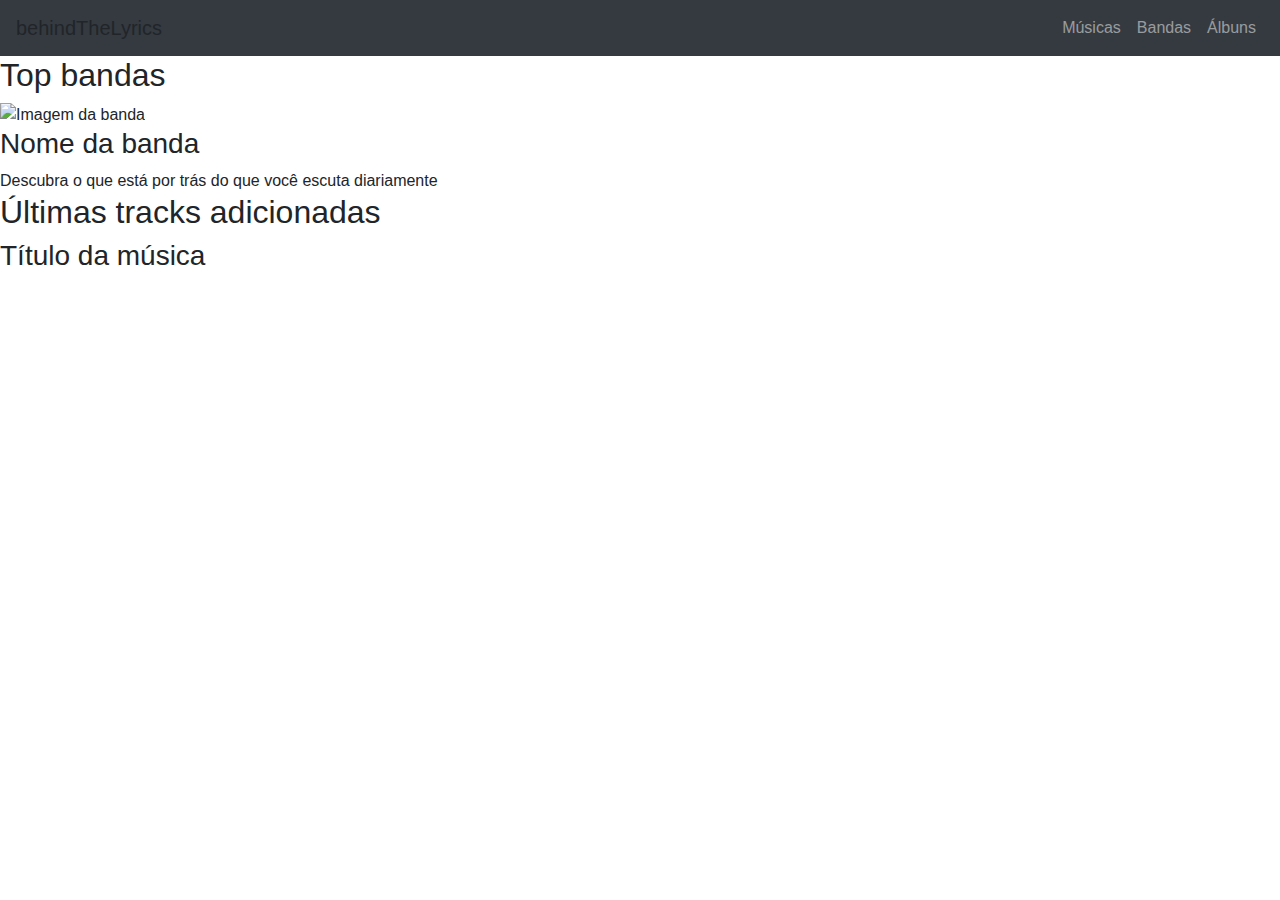
<file: src/main/resources/templates/index.html>
<!DOCTYPE html>
<html lang="pt-br" xmlns:th="http://www.thymeleaf.org">
<head>
  <meta charset="UTF-8">
  <meta name="viewport" content="width=device-width, initial-scale=1.0">
  <title>Behind the Lyrics</title>
  <link rel="stylesheet" href="https://stackpath.bootstrapcdn.com/bootstrap/4.3.1/css/bootstrap.min.css">
  <link rel="stylesheet" th:href="@{/css/index.css}">
</head>
<body>

<!-- NAVBAR -->
  <nav class="navbar navbar-expand-sm navbar-dark bg-dark">
    <a class="navbar-brand" th:href="@{/}">
      behindTheLyrics
    </a>



    <div class="collapse navbar-collapse" id="navbarNav">
      <ul class="navbar-nav ml-auto">
        <li class="nav-item">
          <a class="nav-link" th:href="@{/musicas}"><i class="fa fa-music"></i> Músicas</a>
        </li>
        <li class="nav-item">
          <a class="nav-link" th:href="@{/bandas}"><i class="fa fa-users"></i> Bandas</a>
        </li>
        <li class="nav-item">
          <a class="nav-link" th:href="@{/albuns}"><i class="fa fa-folder"></i> Álbuns</a>
        </li>
      </ul>
    </div>
  </nav>


  
    <section>
        <h2>Top bandas</h2>
        <div class="band-list">
            <div th:each="banda : ${bandas}" class="band-card">
                <img th:src="${banda.imagem_url}" alt="Imagem da banda" />
                <h3 th:text="${banda.nome}">Nome da banda</h3>
            </div>
        </div>
    </section>

    <div class="center-text">
        Descubra o que está por trás do que você escuta diariamente
    </div>

    <section>
        <h2>Últimas tracks adicionadas</h2>
        <div class="music-list">
            <div th:each="musica : ${musicas}" class="music-card">
                <h3 th:text="${musica.titulo}">Título da música</h3>
            </div>
        </div>
    </section>

</body>
</html>
</file>
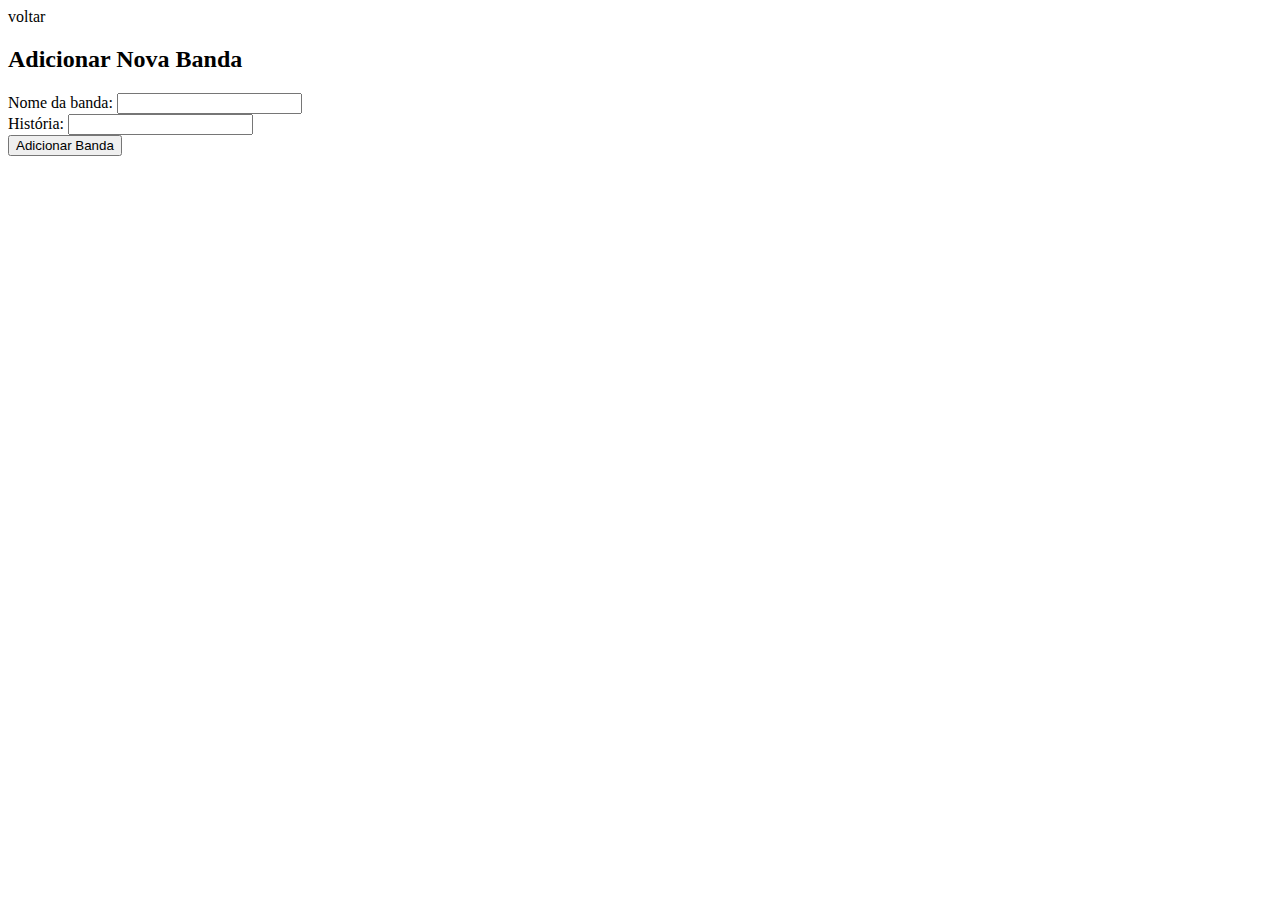
<file: src/main/resources/templates/addband.html>
<!DOCTYPE html>
<html xmlns:th="http://www.thymeleaf.org">
<head>
    <title>BTL Adicionar Banda</title>
</head>
<body>
    <a th:href="@{/}">voltar</a>

    <h2>Adicionar Nova Banda</h2>


    <form th:action="@{/addband}" method="post" th:object="${bandas}">
        Nome da banda: <input type="text" th:field="*{nome}"><br>
        História: <input type="text" th:field="*{lore}"><br>
        <input type="submit" value="Adicionar Banda">
    </form>

        
</body>
</html>
</file>
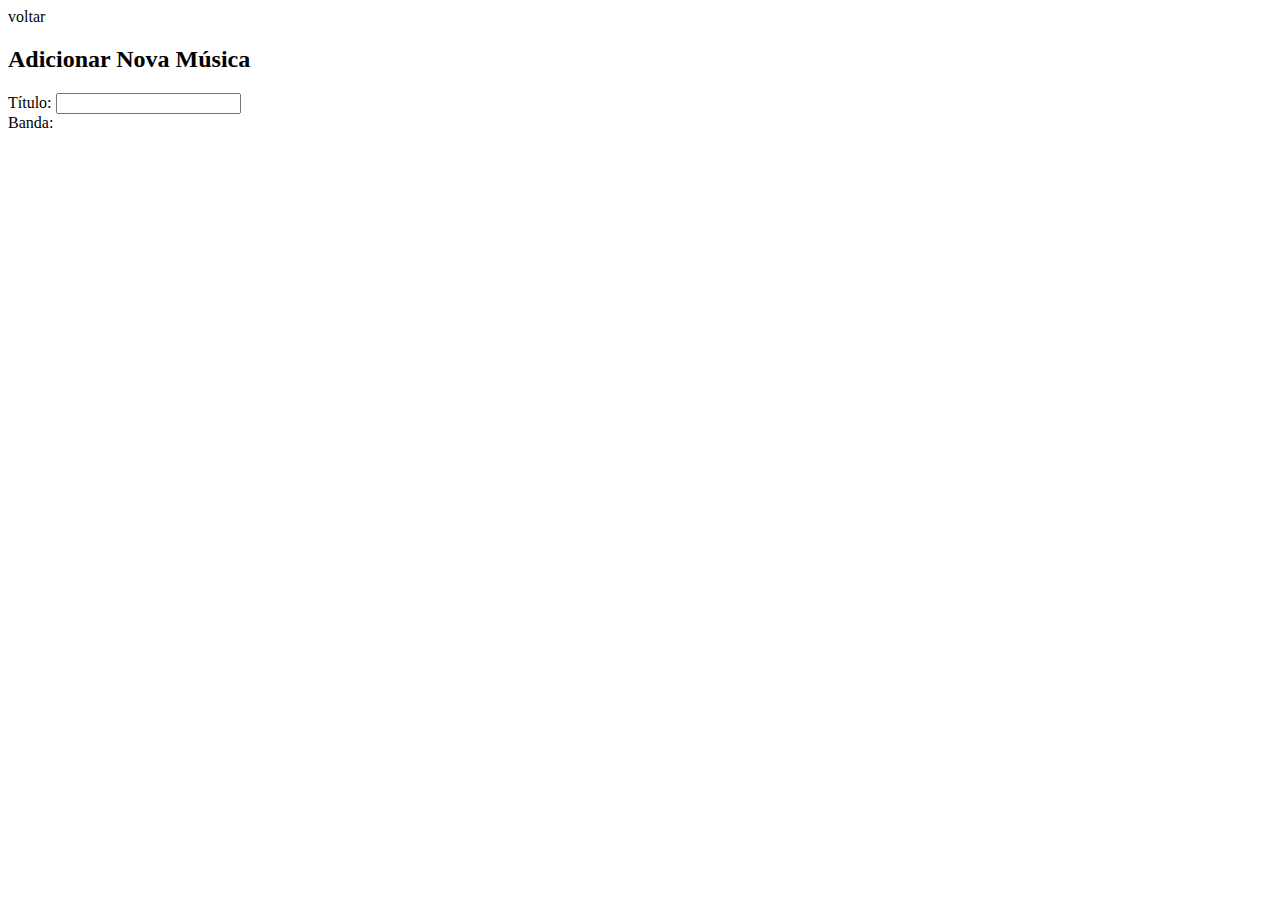
<file: src/main/resources/templates/addmsc.html>
<!DOCTYPE html>
<html xmlns:th="http://www.thymeleaf.org">
<head>
    <title>BTL Adicionar Música</title>
</head>
<body>
    <a th:href="@{/}">voltar</a>

    <h2>Adicionar Nova Música</h2>


    <form th:action="@{/addmsc}" method="post" th:object="${musicas}">
        Título: <input type="text" th:field="*{titulo}"><br>
        Banda: 

        
</body>
</html>
</file>
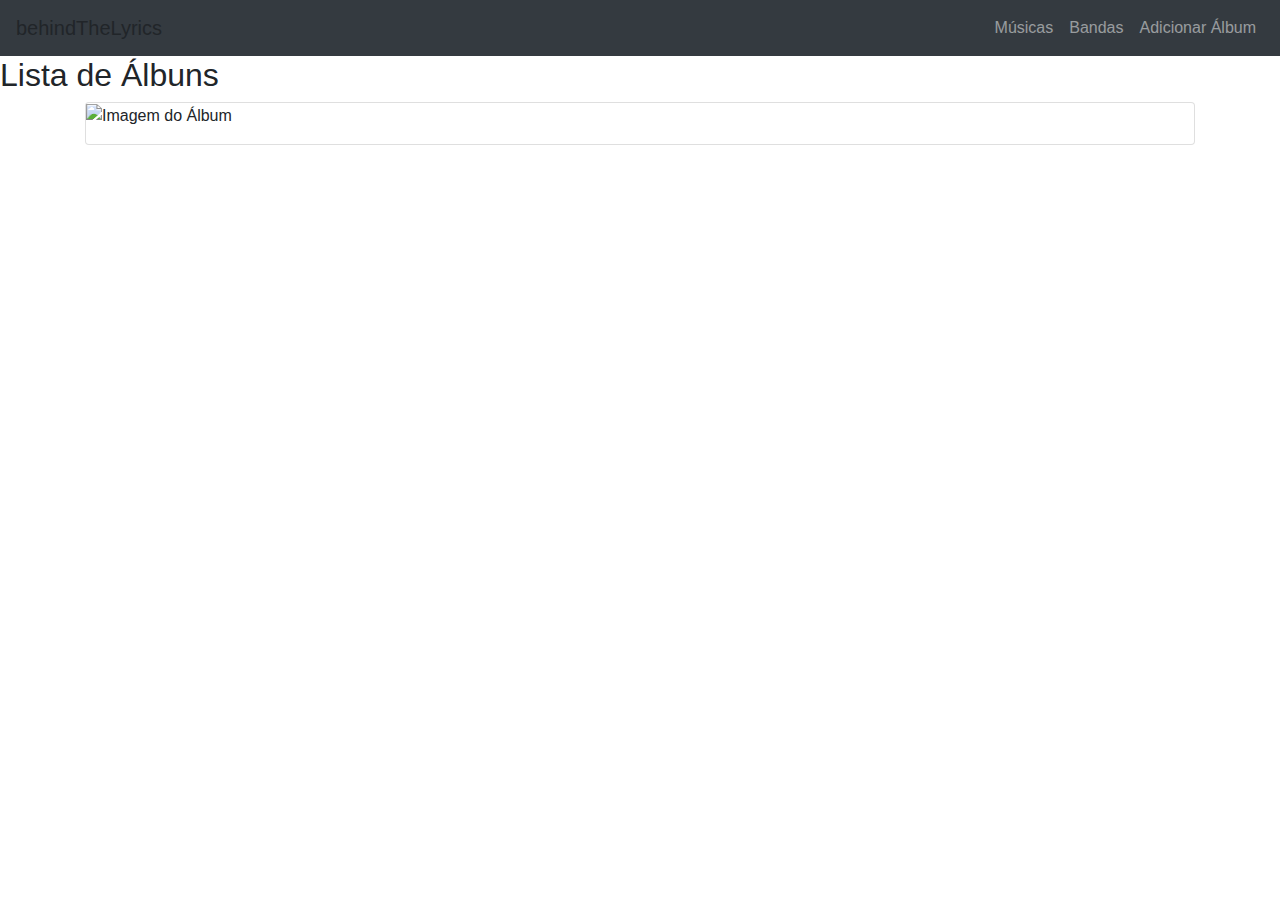
<file: src/main/resources/templates/albuns.html>
<!DOCTYPE html>
<html xmlns:th="http://www.thymeleaf.org">
<head>
    <title>BTL Albuns</title>
    <link rel="stylesheet" href="https://stackpath.bootstrapcdn.com/bootstrap/4.3.1/css/bootstrap.min.css">
    <link rel="stylesheet" th:href="@{/css/cardAlbum.css}">

</head>
<body>
    <!-- <h1>Albuns</h1>
    <a th:href="@{/}">Home</a>
    <p><a th:href="@{/addalbum}">Adicionar albuns</a></p> -->

    <nav class="navbar navbar-expand-sm navbar-dark bg-dark">
        <a class="navbar-brand" th:href="@{/}">
            behindTheLyrics
        </a>

        <div class="collapse navbar-collapse" id="navbarNav">
            <ul class="navbar-nav ml-auto">
                <li class="nav-item">
                    <a class="nav-link" th:href="@{/musicas}"><i class="fa fa-users"></i> Músicas</a>
                </li>
                <li class="nav-item">
                    <a class="nav-link" th:href="@{/bandas}"><i class="fa fa-folder"></i> Bandas</a>
                </li>
                <li class="nav-item">
                    <a class="nav-link" th:href="@{/addalbum}"><i class="fa fa-users"></i> Adicionar Álbum</a>
                </li>
            </ul>
        </div>
    </nav>

    <h2>Lista de Álbuns</h2>
    <div class="container">
        <div class="card" th:each="album : ${albuns}">
            <a th:href="@{'/albuns/' + ${album.id}}">
                <img th:src="@{${album.imagem_url}}" alt="Imagem do Álbum" />
            </a>
            <div class="card-info">
                <p th:text="${album.nome}" th:title="${album.nome}"></p>
                <span th:text="${album.nome_banda}"></span>
            </div>
        </div>
    </div>
</body>
</html>
</file>
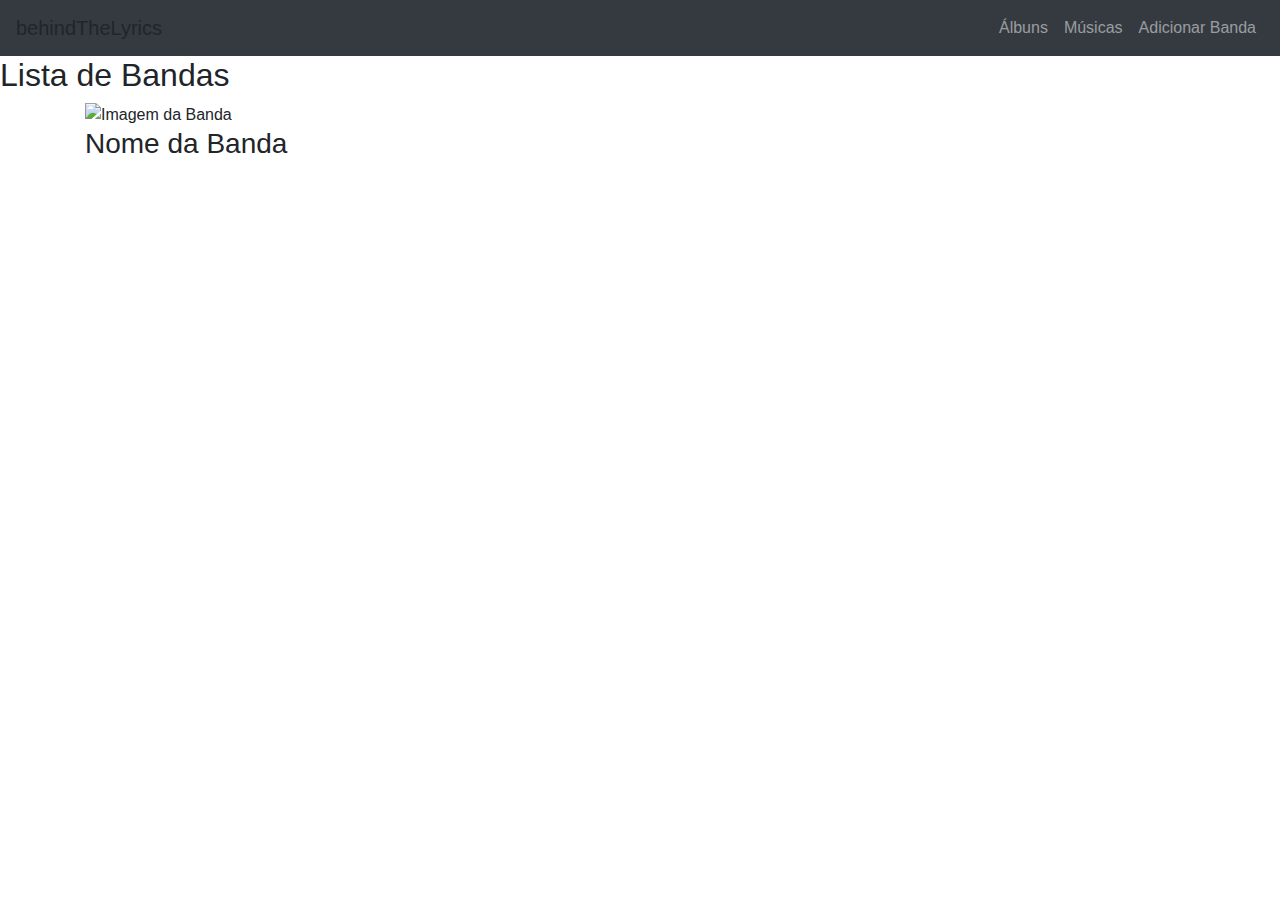
<file: src/main/resources/templates/bandas.html>
<!DOCTYPE html>
<html xmlns:th="http://www.thymeleaf.org">
<head>
    <title>BTL Bandas</title>
    <link rel="stylesheet" href="https://stackpath.bootstrapcdn.com/bootstrap/4.3.1/css/bootstrap.min.css">
    <link rel="stylesheet" th:href="@{/css/pagBandas.css}">
</head>
<body>
    <!-- <a th:href="@{/}">Home</a>
    <p><a th:href="@{/addband}">Adicionar bandas</a></p> -->

<nav class="navbar navbar-expand-sm navbar-dark bg-dark">
        <a class="navbar-brand" th:href="@{/}">
            behindTheLyrics
        </a>

        <div class="collapse navbar-collapse" id="navbarNav">
            <ul class="navbar-nav ml-auto">
                <li class="nav-item">
                    <a class="nav-link" th:href="@{/albuns}"><i class="fa fa-folder"></i> Álbuns</a>
                </li>
                <li class="nav-item">
                    <a class="nav-link" th:href="@{/musicas}"><i class="fa fa-music"></i> Músicas</a>
                </li>
                <li class="nav-item">
                    <a class="nav-link" th:href="@{/addband}"><i class="fa fa-users"></i> Adicionar Banda</a>
                </li>
            </ul>
        </div>
</nav>

    <h2>Lista de Bandas</h2>
    <div class="container">
        <div class="band-card" th:each="banda : ${bandas}">
            <a th:href="@{'/bandas/' + ${banda.id}}" style="text-decoration: none; color: inherit;">
            <img th:src="@{${banda.imagem_url}}" alt="Imagem da Banda">
            <h3 th:text="${banda.nome}">Nome da Banda</h3>
            </a>
        </div>
    </div>  
        <!-- <div class="card" th:each="banda : ${bandas}">
            <a th:href="@{'/bandas/' + ${banda.id}}" style="text-decoration: none; color: inherit;">
                <h3 th:text="${banda.nome}"></h3>
                <p><span th:text="${banda.id}"></span></p>
                <p><span th:text="${banda.lore}"></span></p>
            </a> 
            
    </div> -->
</body>
</html>
</file>
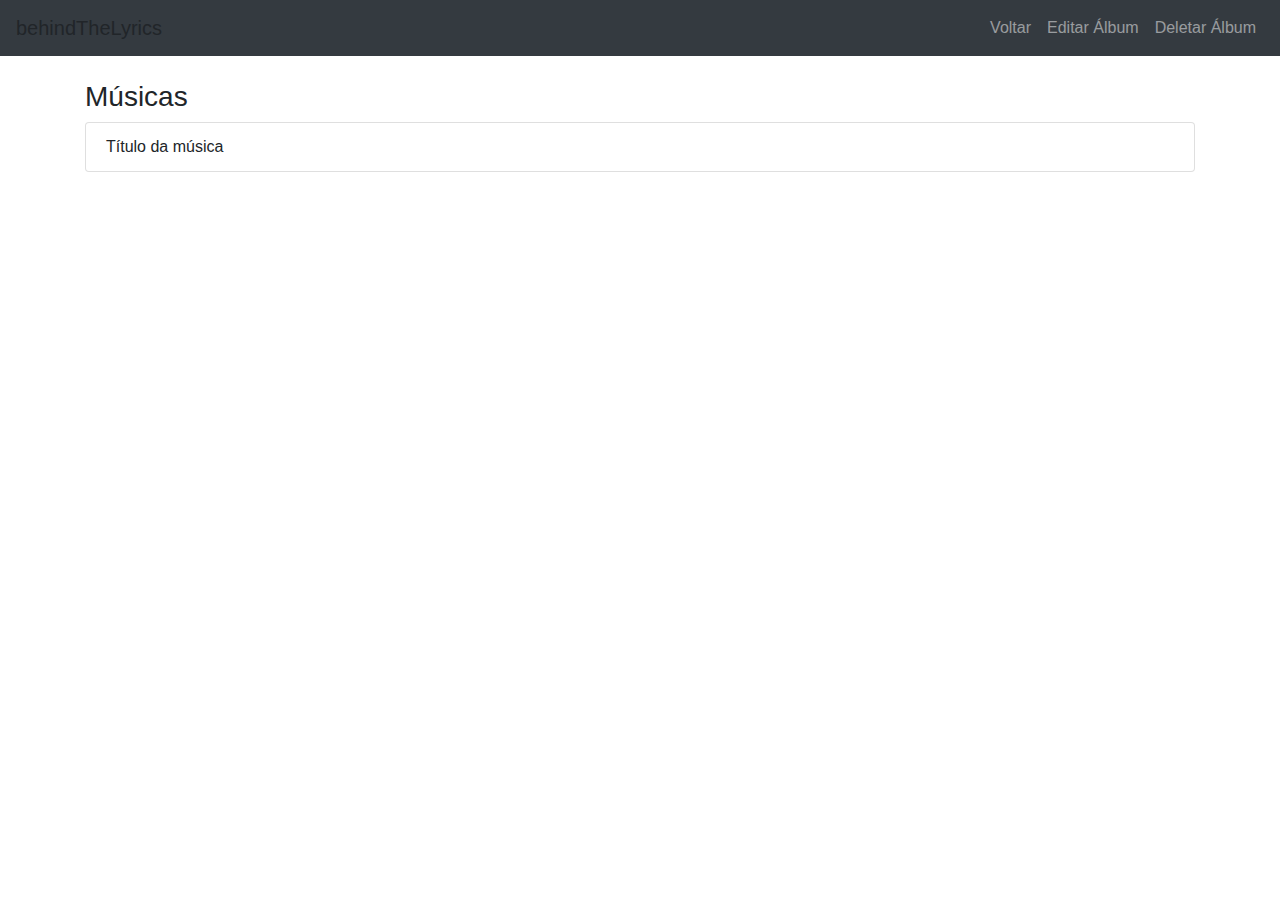
<file: src/main/resources/templates/detalheAlbuns.html>
<!DOCTYPE html>
<html xmlns:th="http://www.thymeleaf.org">
<head>
    <title th:text="'Detalhes do ÁLBUM - ' + ${banda.nome}">Detalhes</title>
    <meta charset="UTF-8">
    <link rel="stylesheet" href="https://stackpath.bootstrapcdn.com/bootstrap/4.3.1/css/bootstrap.min.css">
    <link rel="stylesheet" th:href="@{/css/theme.css}">


</head>
<body>
    <nav class="navbar navbar-expand-sm navbar-dark bg-dark">
        <a class="navbar-brand" th:href="@{/}">
        behindTheLyrics
        </a>

        <div class="collapse navbar-collapse" id="navbarNav">
            <ul class="navbar-nav ml-auto">
                <li class="nav-item">
                <a class="nav-link" th:href="@{/albuns}"><i class="fa fa-music"></i>Voltar</a>
                </li>
                <li class="nav-item">
                <a class="nav-link" th:href="@{'/albuns/editar/' + ${album.id}}"><i class="fa fa-users"></i>Editar Álbum</a>
                </li>
                <li class="nav-item">
                    <form th:action="@{'/albuns/deletar/' + ${album.id}}" method="post" id="deleteForm">
                        <a href="#" class="nav-link" onclick="
                            if (confirm('Tem certeza que deseja deletar este álbum?')) {
                                document.getElementById('deleteForm').submit();
                            }
                            return false;">
                            <i class="fa fa-folder"></i> Deletar Álbum
                        </a>
                    </form>
                </li>
            </ul>
        </div>
    </nav>

        <div class="container mt-4">
            <!-- Imagem do Álbum -->
            <div class="album-banner" th:style="'background-image: url(' + ${album.imagem_url} + ')'">
            </div>
            <!-- Informações do Álbum -->
            <h2 class="mt-3" th:text="${album.nome}"></h2>
            <span th:text="${album.ano_lancamento}"></span>
            <span th:text="${banda.nome}"></span>

            <!-- Lista de Músicas -->
            <h3 class="mt-4">Músicas</h3>
            <ul class="list-group">
                <li class="list-group-item" th:each="musica : ${musicas}" th:text="${musica.titulo}">Título da música</li>
            </ul>
        </div>

</body>
</file>
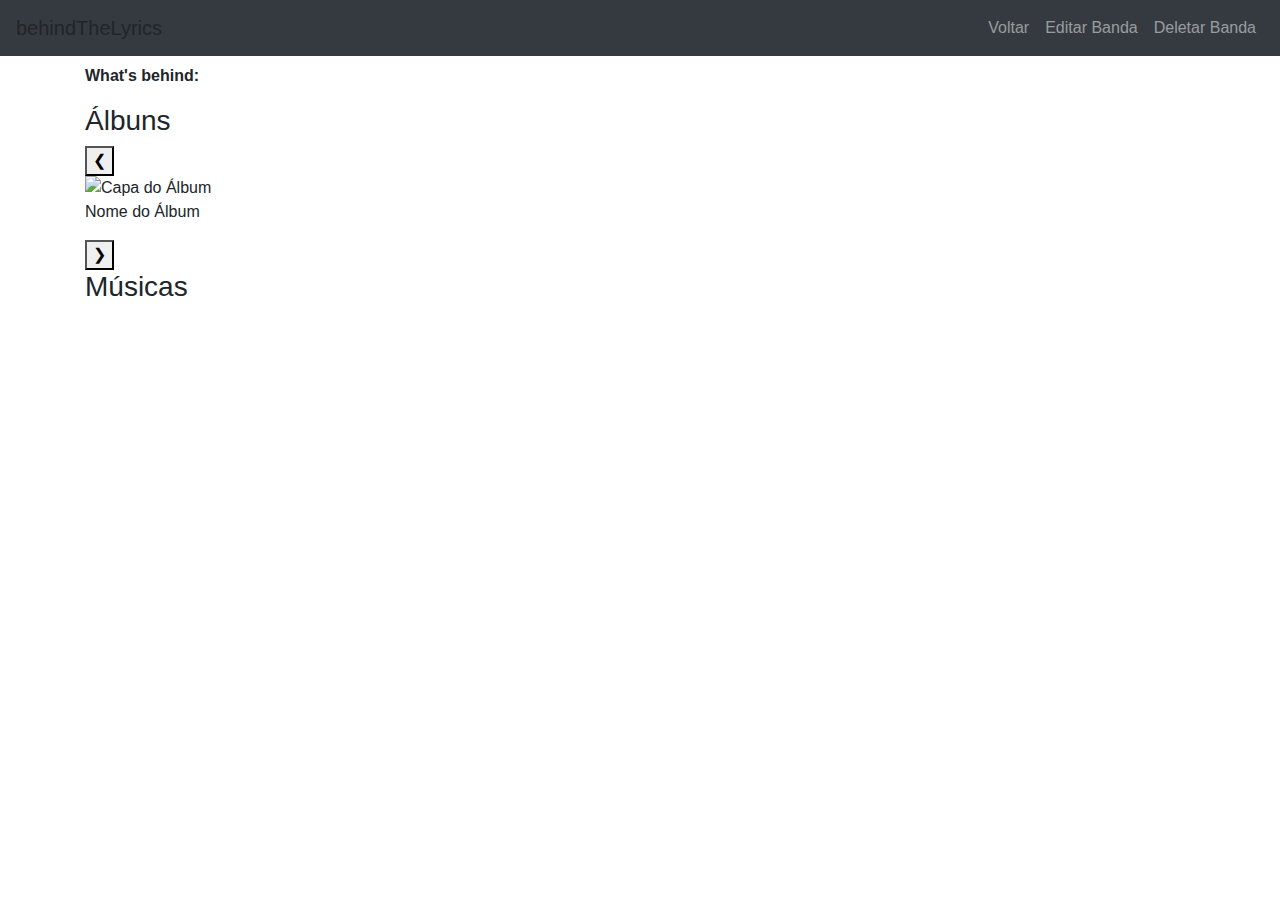
<file: src/main/resources/templates/detalheBandas.html>
<!DOCTYPE html>
<html xmlns:th="http://www.thymeleaf.org">
<head>
    <title th:text="'Detalhes da Banda - ' + ${banda.nome}">Detalhes</title>
    <meta charset="UTF-8">
    <link rel="stylesheet" href="https://stackpath.bootstrapcdn.com/bootstrap/4.3.1/css/bootstrap.min.css">
    <link rel="stylesheet" th:href="@{/css/detalheBanda.css}">
    <script th:src="@{/js/banda.js}"></script>
</head>
<body>
    <nav class="navbar navbar-expand-sm navbar-dark bg-dark">
        <a class="navbar-brand" th:href="@{/}">
        behindTheLyrics
        </a>

        <div class="collapse navbar-collapse" id="navbarNav">
        <ul class="navbar-nav ml-auto">
            <li class="nav-item">
            <a class="nav-link" th:href="@{/bandas}"><i class="fa fa-music"></i>Voltar</a>
            </li>
            <li class="nav-item">
            <a class="nav-link" th:href="@{'/bandas/editar/' + ${banda.id}}"><i class="fa fa-users"></i>Editar Banda</a>
            </li>
            <li class="nav-item">
                <form th:action="@{'/bandas/deletar/' + ${banda.id}}" method="post" id="deleteForm">
                    <a href="#" class="nav-link" onclick="
                        if (confirm('Tem certeza que deseja deletar esta banda? Todas suas músicas e álbuns serão deletados.')) {
                            document.getElementById('deleteForm').submit();
                        }
                        return false;">
                        <i class="fa fa-folder"></i> Deletar Banda
                    </a>
                </form>
            </li>
        </ul>
        </div>
    </nav>

    <div class="collapsing-header" th:style="'background-image: url(' + ${banda.imagem_url} + ')'">
        <h1 th:text="${banda.nome}"></h1>
    </div>
    <div class="container">


        <p><strong>What's behind:</strong> <span th:text="${banda.lore}"></span></p>

        <h3>Álbuns</h3>
        <div class="album-carousel-wrapper">
            <button class="carousel-btn" onclick="scrollCarousel(-1)">&#10094;</button>
            
            <div class="album-carousel-inner" id="carouselInner">
                <div class="album-card" th:each="album : ${albuns}">
                    <img th:src="@{${album.imagem_url}}" alt="Capa do Álbum">
                    <p th:text="${album.nome}">Nome do Álbum</p>
                </div>
            </div>

            <button class="carousel-btn" onclick="scrollCarousel(1)">&#10095;</button>
        </div>


        <h3>Músicas</h3>
        <div class="music-list">
            <div class="music-card" th:each="musica : ${musicas}">
                <span th:text="${musica.titulo}"></span>
            </div>
        </div>

    </div>



</body>
</html>
</file>
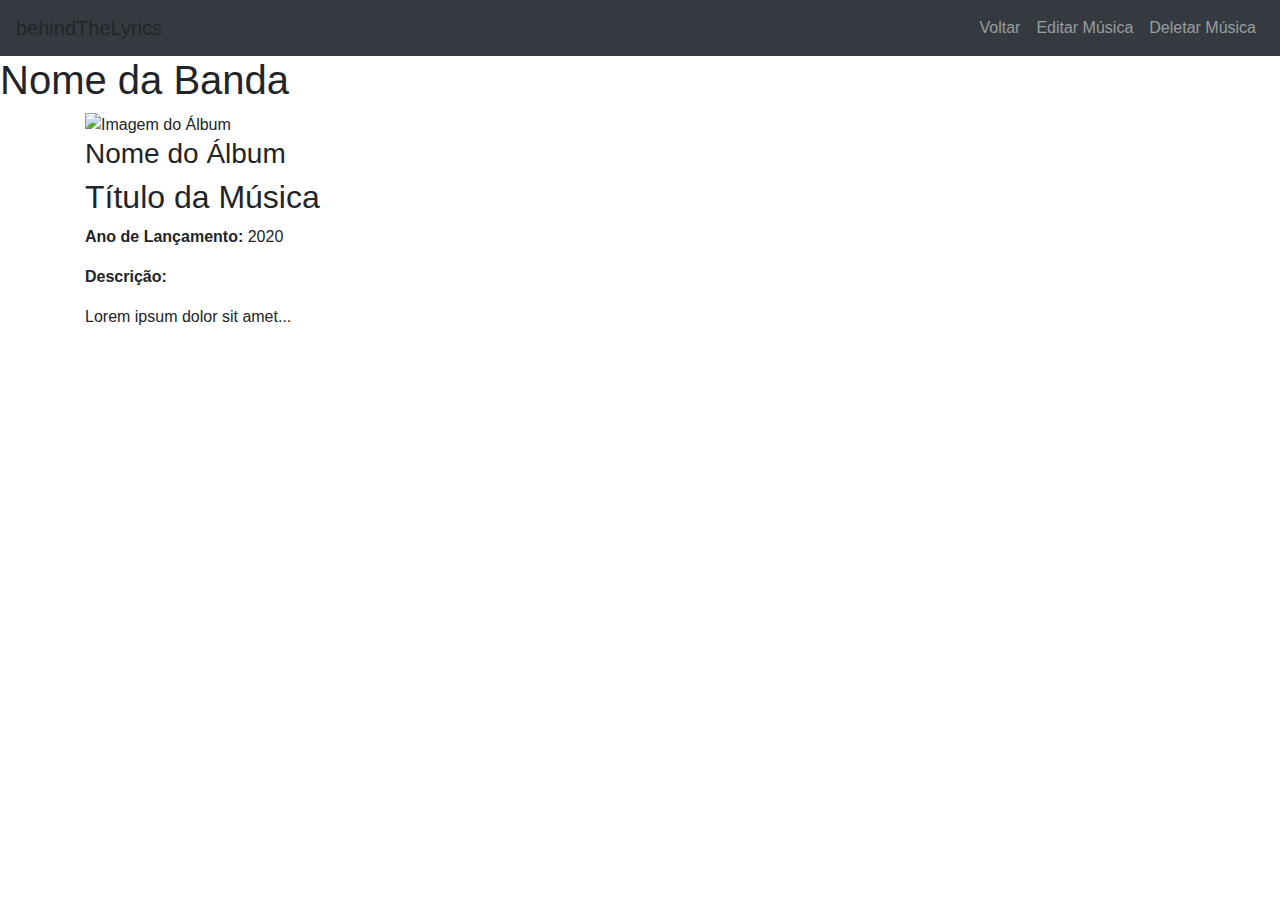
<file: src/main/resources/templates/detalheMusicas.html>
<!DOCTYPE html>
<html xmlns:th="http://www.thymeleaf.org" lang="pt-br">
<head>
    <meta charset="UTF-8">
    <title>Detalhes da Música</title>
    <meta name="viewport" content="width=device-width, initial-scale=1.0">
    <link rel="stylesheet" href="https://stackpath.bootstrapcdn.com/bootstrap/4.3.1/css/bootstrap.min.css">
    <link rel="stylesheet" th:href="@{/css/detalheMusica.css}">
    <!-- <style>
        body, html {
            margin: 0;
            font-family: 'Segoe UI', sans-serif;
            background-color: #f9f9f9;
        }

        .header {
            position: relative;
            height: 250px;
            background-size: cover;
            background-position: center;
            display: flex;
            align-items: flex-end;
            padding: 20px;
            color: white;
            background-blend-mode: darken;
            background-color: rgba(0, 0, 0, 0.4);
        }

        .header h1 {
            margin: 0;
            font-size: 2rem;
            font-weight: bold;
        }

        .container {
            display: flex;
            flex-wrap: wrap;
            padding: 20px;
            gap: 20px;
        }

        .album-card {
            flex: 1 1 300px;
            max-width: 300px;
            background-color: white;
            border-radius: 12px;
            box-shadow: 0 4px 8px rgba(0,0,0,0.1);
            overflow: hidden;
        }

        .album-card img {
            width: 100%;
            height: auto;
            border-bottom: 1px solid #ddd;
        }

        .album-card .album-info {
            padding: 15px;
        }

        .musica-info {
            flex: 2 1 400px;
            background-color: white;
            border-radius: 12px;
            padding: 20px;
            box-shadow: 0 4px 8px rgba(0,0,0,0.1);
        }

        .musica-info h2 {
            margin-top: 0;
        }

        @media (max-width: 768px) {
            .container {
                flex-direction: column;
            }

            .album-card, .musica-info {
                max-width: 100%;
            }
        }
    </style> -->
</head>
<body>

    <nav class="navbar navbar-expand-sm navbar-dark bg-dark">
        <a class="navbar-brand" th:href="@{/}">
        behindTheLyrics
        </a>

        <div class="collapse navbar-collapse" id="navbarNav">
        <ul class="navbar-nav ml-auto">
            <li class="nav-item">
            <a class="nav-link" th:href="@{/musicas}"><i class="fa fa-music"></i>Voltar</a>
            </li>
            <li class="nav-item">
            <a class="nav-link" th:href="@{'/musicas/editar/' + ${musicas.id}}"><i class="fa fa-users"></i>Editar Música</a>
            </li>
            <li class="nav-item">
                <form th:action="@{'/musicas/deletar/' + ${musicas.id}}" method="post" id="deleteForm">
                    <a href="#" class="nav-link" onclick="
                        if (confirm('Tem certeza que deseja deletar esta música?')) {
                            document.getElementById('deleteForm').submit();
                        }
                        return false;">
                        <i class="fa fa-folder"></i> Deletar Música
                    </a>
                </form>
            </li>
        </ul>
        </div>
    </nav>

    <!-- HEADER COM IMAGEM DA BANDA -->
    <div class="header" th:style="'background-image: url(' + ${imagem_banda} + ')'">
        <h1 th:text="${nome_banda}">Nome da Banda</h1>
    </div>

    <!-- CONTEÚDO PRINCIPAL -->
    <div class="container">

        <!-- CARD DO ÁLBUM (se existir) -->
        <div class="album-card" th:if="${nome_album != null}">
            <img th:src="${imagem_album}" alt="Imagem do Álbum">
            <div class="album-info">
                <h3 th:text="${nome_album}">Nome do Álbum</h3>
            </div>
        </div>

        <!-- INFORMAÇÕES DA MÚSICA -->
        <div class="musica-info">
            <h2 th:text="${musicas.titulo}">Título da Música</h2>
            <p><strong>Ano de Lançamento:</strong> <span th:text="${musicas.ano_lancamento}">2020</span></p>
            <p><strong>Descrição:</strong></p>
            <p th:text="${musicas.loreMsc}">Lorem ipsum dolor sit amet...</p>
        </div>
    </div>

</body>
</html>
</file>
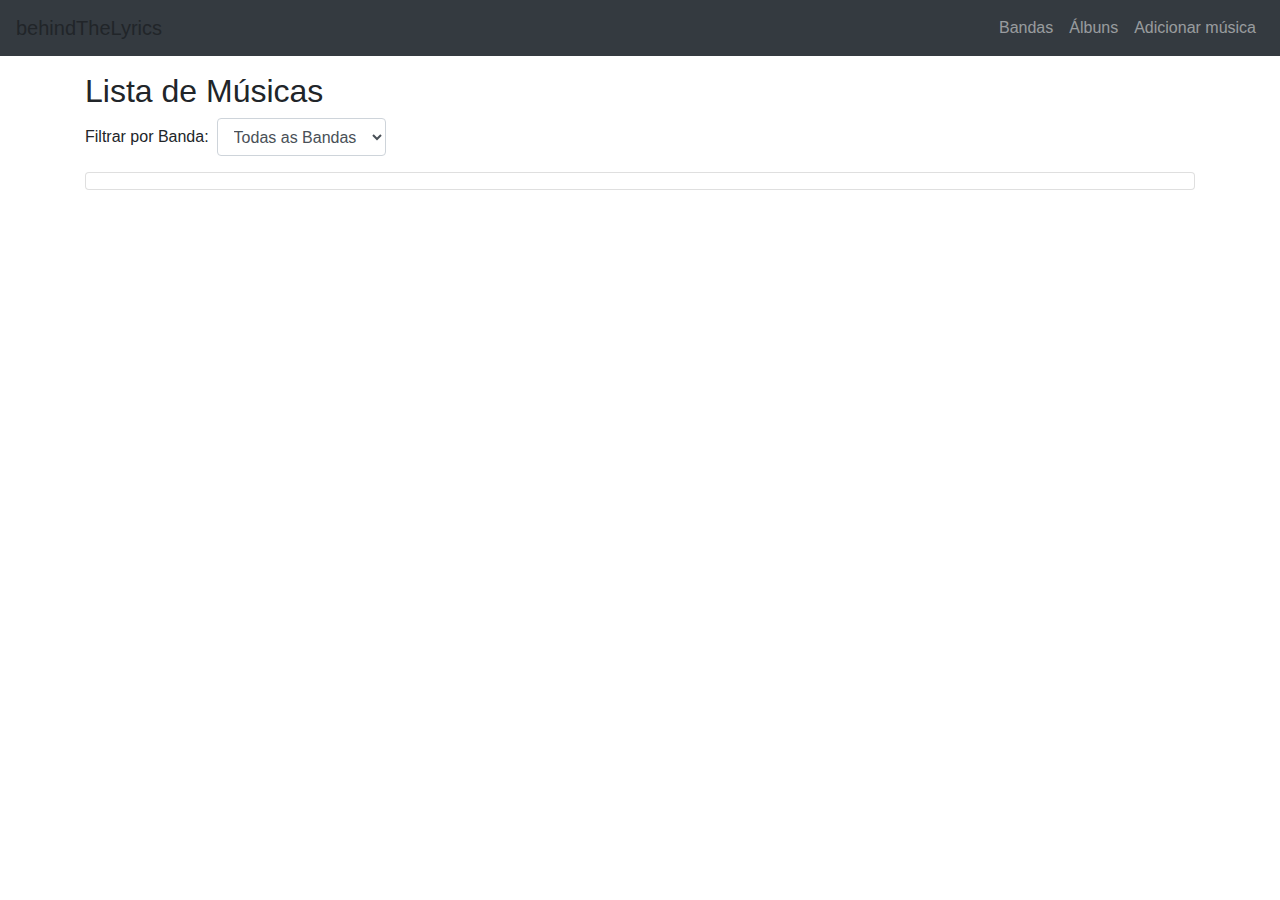
<file: src/main/resources/templates/musicas.html>
<!DOCTYPE html>
<html xmlns:th="http://www.thymeleaf.org">
<head>
    <title>BTL Músicas</title>
    <link rel="stylesheet" href="https://stackpath.bootstrapcdn.com/bootstrap/4.3.1/css/bootstrap.min.css">
    <link rel="stylesheet" th:href="@{/css/pagmusicas.css}">
</head>
<body>

    <nav class="navbar navbar-expand-sm navbar-dark bg-dark">
        <a class="navbar-brand" th:href="@{/}">
            behindTheLyrics
        </a>

        <div class="collapse navbar-collapse" id="navbarNav">
            <ul class="navbar-nav ml-auto">
                <li class="nav-item">
                    <a class="nav-link" th:href="@{/bandas}"><i class="fa fa-users"></i> Bandas</a>
                </li>
                <li class="nav-item">
                    <a class="nav-link" th:href="@{/albuns}"><i class="fa fa-folder"></i> Álbuns</a>
                </li>
                <li class="nav-item">
                    <a class="nav-link" th:href="@{/addmsc}"><i class="fa fa-users"></i> Adicionar música</a>
                </li>
            </ul>
        </div>
    </nav>


    <div class="container mt-3">
        <h2>Lista de Músicas</h2>
        <form method="get" action="#" class="form-inline mb-3">
            <label for="bandaId" class="mr-2">Filtrar por Banda:</label>
            <select name="bandaId" id="bandaId" class="form-control mr-2" onchange="this.form.submit()">
                <option th:value="''" th:selected="${bandaSelecionada == null}">Todas as Bandas</option>
                <option th:each="banda : ${bandas}"
                        th:value="${banda.id}"
                        th:text="${banda.nome}"
                        th:selected="${banda.id == bandaSelecionada}">
                </option>
            </select>
            <noscript><input type="submit" value="Filtrar" class="btn btn-primary"></noscript>
        </form>
    </div>
        <div class="container">
        <div class="card" th:each="musica : ${musicas}">
            <a th:href="@{'/musicas/' + ${musica.id}}">
            <h3 th:text="${musica.titulo}"></h3>
            <p><span th:text="${musica.nomeBanda}"></span></p>
            </a>

            <!-- <a th:href="@{'/musicas/editar/' + ${musica.id}}">Editar</a>

            <form th:action="@{'/musicas/deletar/' + ${musica.id}}" method="post">
                <input type="submit" value="Apagar">
            </form> -->
        </div>
    </div>
</body>
</html>
</file>
